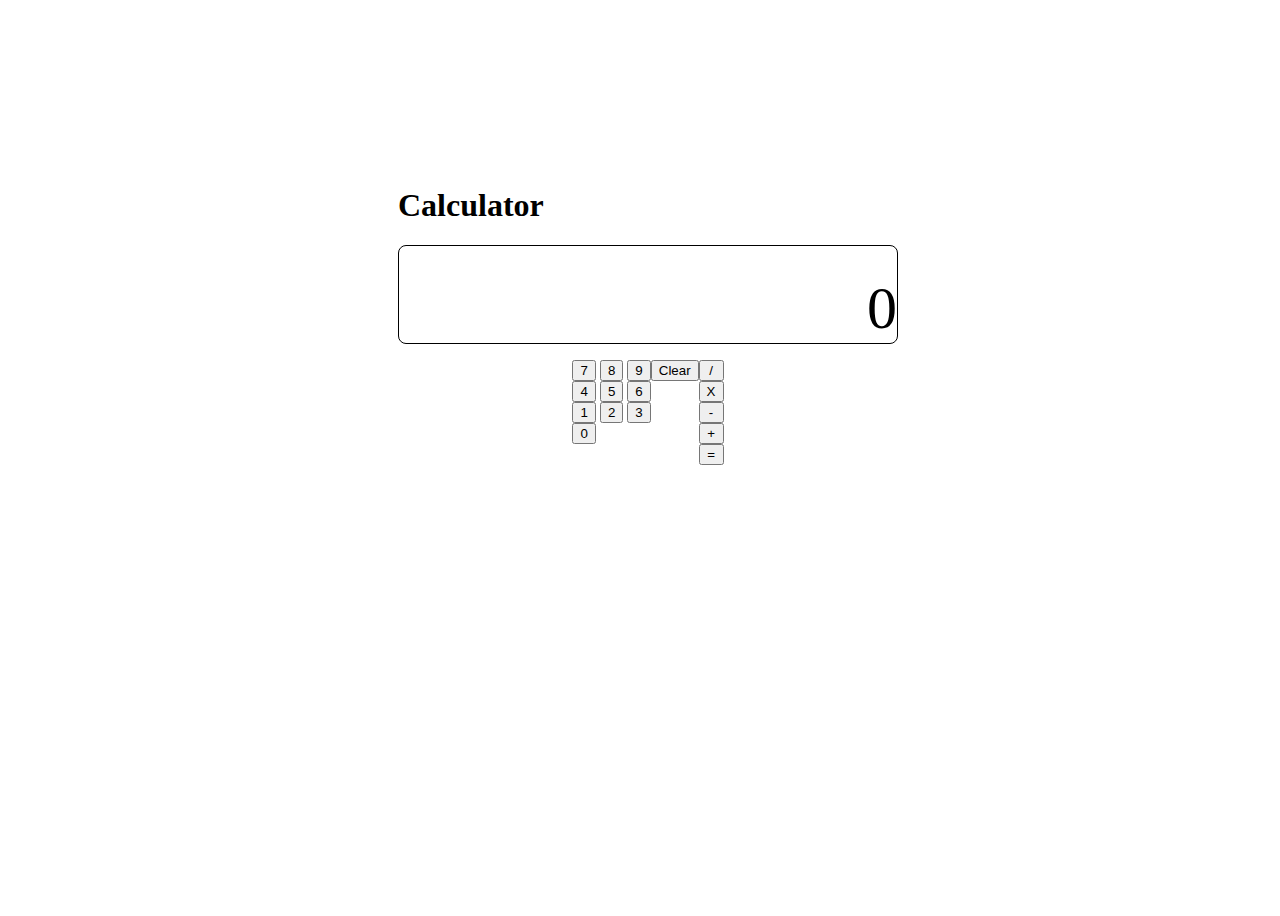
<file: index.html>
<!DOCTYPE html>
<html lang="en">
<head>
    <meta charset="UTF-8">
    <meta http-equiv="X-UA-Compatible" content="IE=edge">
    <meta name="viewport" content="width=device-width, initial-scale=1.0">
    <title>Document</title>
    <link rel="stylesheet" href="styles.css">
</head>
<body>
    <div class="flex-container">
        <h1>Calculator</h1>
        <div class="content">
            <div class="display">0</div>
            <div class="buttons">
                <div class="digits">
                    <button onclick="clickDigits(7)">7</button>
                    <button onclick="clickDigits(8)">8</button>
                    <button onclick="clickDigits(9)">9</button>
                    <br>
                    <button onclick="clickDigits(4)">4</button>
                    <button onclick="clickDigits(5)">5</button>
                    <button onclick="clickDigits(6)">6</button>
                    <br>
                    <button onclick="clickDigits(1)">1</button>
                    <button onclick="clickDigits(2)">2</button>
                    <button onclick="clickDigits(3)">3</button>
                    <br>
                    <button onclick="clickDigits(0)">0</button>
                </div>
                <div class="clear">
                    <button>Clear</button>
                </div>
                <div class="operators">
                    <button onclick="operator('/')">/</button>
                    <button onclick="operator('X')">X</button>
                    <button onclick="operator('-')">-</button>
                    <button onclick="operator('+')">+</button>
                    <button onclick="operator('=')">=</button>
                </div>
            </div>
        </div>
    </div>
</body>
<script src="main.js"></script>
</html>
</file>
<file: styles.css>
body {
    height: 100vh;
    width: 100vw;
    display: flex;
    justify-content: center;
    align-items: center;
}

h1 {
    margin-top: 16px;
}
.content {
    display: flex;
    flex-direction: column;
    width: 500px;
    height: 500px;
}

.display {
    display: flex;
    justify-content: end;
    align-items: flex-end;
    height: 20%;
    border: solid 1px;
    border-radius: 8px;
    margin-bottom: 16px;
    font-size: 60px;
}

.buttons {
    display: flex;
    justify-content: center;
    height: 80%;
}


.operators {
    display: flex;
    flex-direction: column;
}
</file>
